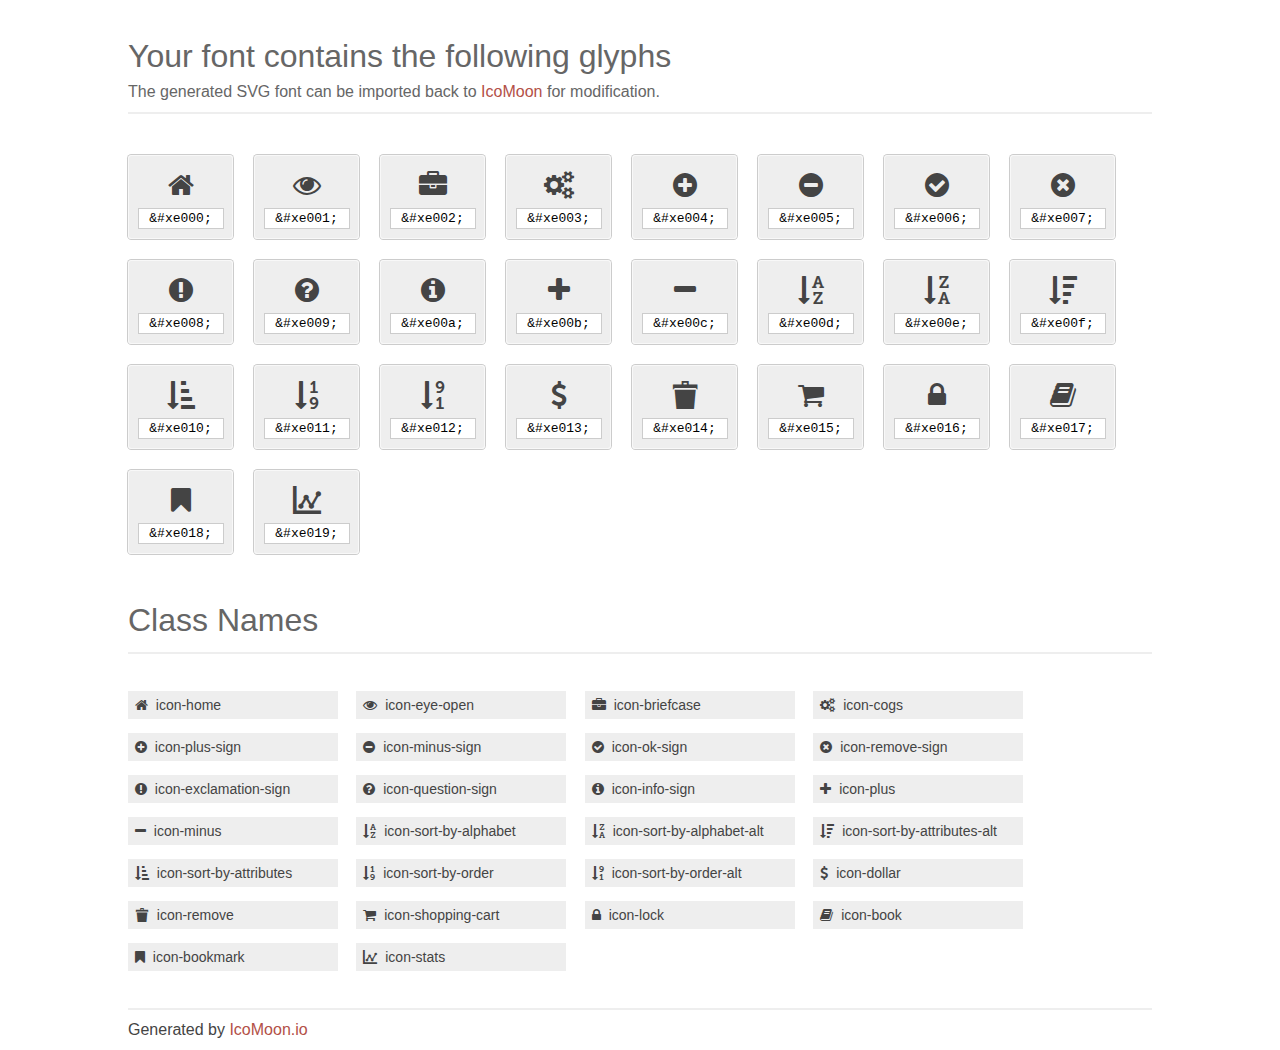
<file: AlgoTraderSite/Content/index.html>
<!doctype html>
<html>
<head>
<title>Your Font/Glyphs</title>
<link rel="stylesheet" href="Fonts.css" />
<!--[if lte IE 7]><script src="lte-ie7.js"></script><![endif]-->
<style>
	section, header, footer {display: block;}
	body {
		font-family: sans-serif;
		color: #444;
		line-height: 1.5;
		font-size: 1em;
	}
	* {
		-moz-box-sizing: border-box;
		-webkit-box-sizing: border-box;
		box-sizing: border-box;
		margin: 0;
		padding: 0;
	}
	.glyph {
		font-size: 14px;
		float: left;
		text-align: center;
		background: #eee;
		padding: .75em;
		margin: .75em 1.5em .75em 0;
		width: 7.5em;
		border-radius: .25em;
		box-shadow: inset 0 0 0 1px #f8f8f8, 0 0 0 1px #CCC;
	}
	.glyph input {
		font-family: consolas, monospace;
		font-size: 13px;
		width: 100%;
		text-align: center;
		border: 0;
		box-shadow: 0 0 0 1px #ccc;
		padding: .125em;
	}
	.w-main {
		width: 80%;
	}
	.centered {
		margin-left: auto;
		margin-right: auto;
	}
	.fs1 {
		font-size: 2em;
	}
	header {
		margin: 2em 0;
		padding-bottom: .5em;
		color: #666;
		box-shadow: 0 2px #eee;
	}
	header h1 {
		font-size: 2em;
		font-weight: normal;
	}
	.clearfix:before, .clearfix:after { content: ""; display: table; }
	.clearfix:after, .clear { clear: both; }
	footer {
		margin-top: 2em;
		padding: .5em 0;
		box-shadow: 0 -2px #eee;
	}
	a, a:visited {
		color: #B35047;
		text-decoration: none;
	}
	a:hover, a:focus {color: #000;}
	.box1 {
		font-size: 14px;
		display: inline-block;
		width: 15em;
		padding: .25em .5em;
		background: #eee;
		margin: .5em 1em .5em 0;
	}
</style>
</head>
<body>
	<div class="w-main centered">
	<section class="mtm clearfix" id="glyphs">
	<header>
		<h1>Your font contains the following glyphs</h1>
		<p>The generated SVG font can be imported back to <a href="http://icomoon.io/app">IcoMoon</a> for modification.</p>
	</header>
	<div class="glyph">
		<div class="fs1" aria-hidden="true" data-icon="&#xe000;"></div>
		<input type="text" readonly="readonly" value="&amp;#xe000;" />
	</div>
	<div class="glyph">
		<div class="fs1" aria-hidden="true" data-icon="&#xe001;"></div>
		<input type="text" readonly="readonly" value="&amp;#xe001;" />
	</div>
	<div class="glyph">
		<div class="fs1" aria-hidden="true" data-icon="&#xe002;"></div>
		<input type="text" readonly="readonly" value="&amp;#xe002;" />
	</div>
	<div class="glyph">
		<div class="fs1" aria-hidden="true" data-icon="&#xe003;"></div>
		<input type="text" readonly="readonly" value="&amp;#xe003;" />
	</div>
	<div class="glyph">
		<div class="fs1" aria-hidden="true" data-icon="&#xe004;"></div>
		<input type="text" readonly="readonly" value="&amp;#xe004;" />
	</div>
	<div class="glyph">
		<div class="fs1" aria-hidden="true" data-icon="&#xe005;"></div>
		<input type="text" readonly="readonly" value="&amp;#xe005;" />
	</div>
	<div class="glyph">
		<div class="fs1" aria-hidden="true" data-icon="&#xe006;"></div>
		<input type="text" readonly="readonly" value="&amp;#xe006;" />
	</div>
	<div class="glyph">
		<div class="fs1" aria-hidden="true" data-icon="&#xe007;"></div>
		<input type="text" readonly="readonly" value="&amp;#xe007;" />
	</div>
	<div class="glyph">
		<div class="fs1" aria-hidden="true" data-icon="&#xe008;"></div>
		<input type="text" readonly="readonly" value="&amp;#xe008;" />
	</div>
	<div class="glyph">
		<div class="fs1" aria-hidden="true" data-icon="&#xe009;"></div>
		<input type="text" readonly="readonly" value="&amp;#xe009;" />
	</div>
	<div class="glyph">
		<div class="fs1" aria-hidden="true" data-icon="&#xe00a;"></div>
		<input type="text" readonly="readonly" value="&amp;#xe00a;" />
	</div>
	<div class="glyph">
		<div class="fs1" aria-hidden="true" data-icon="&#xe00b;"></div>
		<input type="text" readonly="readonly" value="&amp;#xe00b;" />
	</div>
	<div class="glyph">
		<div class="fs1" aria-hidden="true" data-icon="&#xe00c;"></div>
		<input type="text" readonly="readonly" value="&amp;#xe00c;" />
	</div>
	<div class="glyph">
		<div class="fs1" aria-hidden="true" data-icon="&#xe00d;"></div>
		<input type="text" readonly="readonly" value="&amp;#xe00d;" />
	</div>
	<div class="glyph">
		<div class="fs1" aria-hidden="true" data-icon="&#xe00e;"></div>
		<input type="text" readonly="readonly" value="&amp;#xe00e;" />
	</div>
	<div class="glyph">
		<div class="fs1" aria-hidden="true" data-icon="&#xe00f;"></div>
		<input type="text" readonly="readonly" value="&amp;#xe00f;" />
	</div>
	<div class="glyph">
		<div class="fs1" aria-hidden="true" data-icon="&#xe010;"></div>
		<input type="text" readonly="readonly" value="&amp;#xe010;" />
	</div>
	<div class="glyph">
		<div class="fs1" aria-hidden="true" data-icon="&#xe011;"></div>
		<input type="text" readonly="readonly" value="&amp;#xe011;" />
	</div>
	<div class="glyph">
		<div class="fs1" aria-hidden="true" data-icon="&#xe012;"></div>
		<input type="text" readonly="readonly" value="&amp;#xe012;" />
	</div>
	<div class="glyph">
		<div class="fs1" aria-hidden="true" data-icon="&#xe013;"></div>
		<input type="text" readonly="readonly" value="&amp;#xe013;" />
	</div>
	<div class="glyph">
		<div class="fs1" aria-hidden="true" data-icon="&#xe014;"></div>
		<input type="text" readonly="readonly" value="&amp;#xe014;" />
	</div>
	<div class="glyph">
		<div class="fs1" aria-hidden="true" data-icon="&#xe015;"></div>
		<input type="text" readonly="readonly" value="&amp;#xe015;" />
	</div>
	<div class="glyph">
		<div class="fs1" aria-hidden="true" data-icon="&#xe016;"></div>
		<input type="text" readonly="readonly" value="&amp;#xe016;" />
	</div>
	<div class="glyph">
		<div class="fs1" aria-hidden="true" data-icon="&#xe017;"></div>
		<input type="text" readonly="readonly" value="&amp;#xe017;" />
	</div>
	<div class="glyph">
		<div class="fs1" aria-hidden="true" data-icon="&#xe018;"></div>
		<input type="text" readonly="readonly" value="&amp;#xe018;" />
	</div>
	<div class="glyph">
		<div class="fs1" aria-hidden="true" data-icon="&#xe019;"></div>
		<input type="text" readonly="readonly" value="&amp;#xe019;" />
	</div>
	</section>
	<div class="clear"></div>
	<section class="mtm clearfix" id="glyphs">
	<header>
		<h1>Class Names</h1>
	</header>
	<span class="box1">
		<span aria-hidden="true" class="icon-home"></span>
		&nbsp;icon-home
	</span>
	<span class="box1">
		<span aria-hidden="true" class="icon-eye-open"></span>
		&nbsp;icon-eye-open
	</span>
	<span class="box1">
		<span aria-hidden="true" class="icon-briefcase"></span>
		&nbsp;icon-briefcase
	</span>
	<span class="box1">
		<span aria-hidden="true" class="icon-cogs"></span>
		&nbsp;icon-cogs
	</span>
	<span class="box1">
		<span aria-hidden="true" class="icon-plus-sign"></span>
		&nbsp;icon-plus-sign
	</span>
	<span class="box1">
		<span aria-hidden="true" class="icon-minus-sign"></span>
		&nbsp;icon-minus-sign
	</span>
	<span class="box1">
		<span aria-hidden="true" class="icon-ok-sign"></span>
		&nbsp;icon-ok-sign
	</span>
	<span class="box1">
		<span aria-hidden="true" class="icon-remove-sign"></span>
		&nbsp;icon-remove-sign
	</span>
	<span class="box1">
		<span aria-hidden="true" class="icon-exclamation-sign"></span>
		&nbsp;icon-exclamation-sign
	</span>
	<span class="box1">
		<span aria-hidden="true" class="icon-question-sign"></span>
		&nbsp;icon-question-sign
	</span>
	<span class="box1">
		<span aria-hidden="true" class="icon-info-sign"></span>
		&nbsp;icon-info-sign
	</span>
	<span class="box1">
		<span aria-hidden="true" class="icon-plus"></span>
		&nbsp;icon-plus
	</span>
	<span class="box1">
		<span aria-hidden="true" class="icon-minus"></span>
		&nbsp;icon-minus
	</span>
	<span class="box1">
		<span aria-hidden="true" class="icon-sort-by-alphabet"></span>
		&nbsp;icon-sort-by-alphabet
	</span>
	<span class="box1">
		<span aria-hidden="true" class="icon-sort-by-alphabet-alt"></span>
		&nbsp;icon-sort-by-alphabet-alt
	</span>
	<span class="box1">
		<span aria-hidden="true" class="icon-sort-by-attributes-alt"></span>
		&nbsp;icon-sort-by-attributes-alt
	</span>
	<span class="box1">
		<span aria-hidden="true" class="icon-sort-by-attributes"></span>
		&nbsp;icon-sort-by-attributes
	</span>
	<span class="box1">
		<span aria-hidden="true" class="icon-sort-by-order"></span>
		&nbsp;icon-sort-by-order
	</span>
	<span class="box1">
		<span aria-hidden="true" class="icon-sort-by-order-alt"></span>
		&nbsp;icon-sort-by-order-alt
	</span>
	<span class="box1">
		<span aria-hidden="true" class="icon-dollar"></span>
		&nbsp;icon-dollar
	</span>
	<span class="box1">
		<span aria-hidden="true" class="icon-remove"></span>
		&nbsp;icon-remove
	</span>
	<span class="box1">
		<span aria-hidden="true" class="icon-shopping-cart"></span>
		&nbsp;icon-shopping-cart
	</span>
	<span class="box1">
		<span aria-hidden="true" class="icon-lock"></span>
		&nbsp;icon-lock
	</span>
	<span class="box1">
		<span aria-hidden="true" class="icon-book"></span>
		&nbsp;icon-book
	</span>
	<span class="box1">
		<span aria-hidden="true" class="icon-bookmark"></span>
		&nbsp;icon-bookmark
	</span>
	<span class="box1">
		<span aria-hidden="true" class="icon-stats"></span>
		&nbsp;icon-stats
	</span>
	</section>
	<footer>
		<p>Generated by <a href="http://icomoon.io">IcoMoon.io</a></p>
	</footer>
	</div>
	<script>
	document.getElementById("glyphs").addEventListener("click", function(e) {
		var target = e.target;
		if (target.tagName === "INPUT") {
			target.select();
		}
	});
	</script>
</body>
</html>
</file>
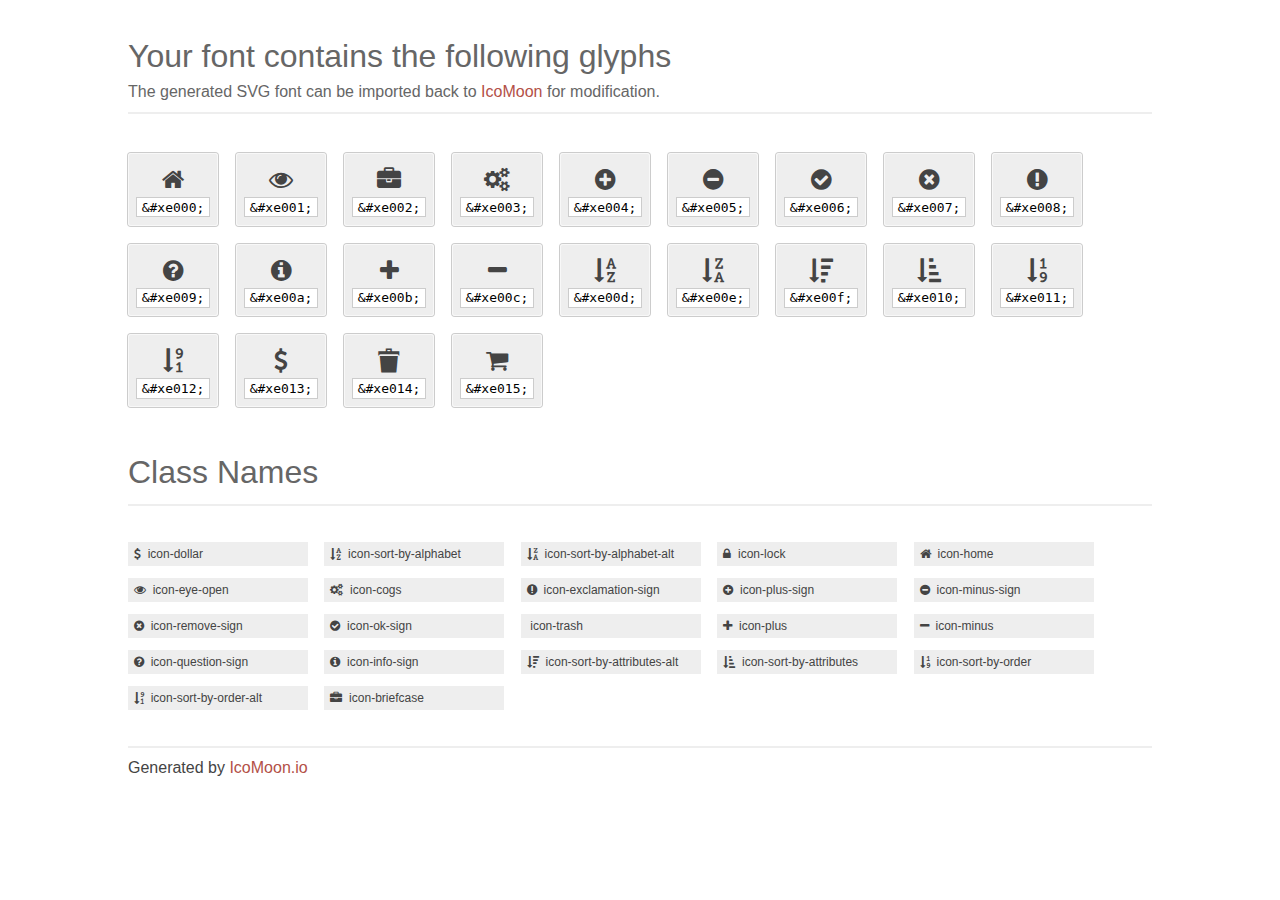
<file: AlgoTraderSite/Content/FontGallery.html>
<!doctype html>
<html>
<head>
<title>Your Font/Glyphs</title>
<link rel="stylesheet" href="Fonts.css" />
<!--[if lte IE 7]><script src="lte-ie7.js"></script><![endif]-->
<style>
	section, header, footer {display: block;}
	body {
		font-family: sans-serif;
		color: #444;
		line-height: 1.5;
		font-size: 1em;
	}
	* {
		-moz-box-sizing: border-box;
		-webkit-box-sizing: border-box;
		box-sizing: border-box;
		margin: 0;
		padding: 0;
	}
	.glyph {
		font-size: 12px;
		float: left;
		text-align: center;
		background: #eee;
		padding: .75em;
		margin: .75em 1.5em .75em 0;
		width: 7.5em;
		border-radius: .25em;
		box-shadow: inset 0 0 0 1px #f8f8f8, 0 0 0 1px #CCC;
	}
	.glyph input {
		font-family: consolas, monospace;
		font-size: 13px;
		width: 100%;
		text-align: center;
		border: 0;
		box-shadow: 0 0 0 1px #ccc;
		padding: .125em;
	}
	.w-main {
		width: 80%;
	}
	.centered {
		margin-left: auto;
		margin-right: auto;
	}
	.fs1 {
		font-size: 2em;
	}
	header {
		margin: 2em 0;
		padding-bottom: .5em;
		color: #666;
		box-shadow: 0 2px #eee;
	}
	header h1 {
		font-size: 2em;
		font-weight: normal;
	}
	.clearfix:before, .clearfix:after { content: ""; display: table; }
	.clearfix:after, .clear { clear: both; }
	footer {
		margin-top: 2em;
		padding: .5em 0;
		box-shadow: 0 -2px #eee;
	}
	a, a:visited {
		color: #B35047;
		text-decoration: none;
	}
	a:hover, a:focus {color: #000;}
	.box1 {
		font-size: 12px;
		display: inline-block;
		width: 15em;
		padding: .25em .5em;
		background: #eee;
		margin: .5em 1em .5em 0;
	}
</style>
</head>
<body>
	<div class="w-main centered">
	<section class="mtm clearfix" id="glyphs">
	<header>
		<h1>Your font contains the following glyphs</h1>
		<p>The generated SVG font can be imported back to <a href="http://icomoon.io/app">IcoMoon</a> for modification.</p>
	</header>
	<div class="glyph">
		<div class="fs1" aria-hidden="true" data-icon="&#xe000;"></div>
		<input type="text" readonly="readonly" value="&amp;#xe000;" />
	</div>
	<div class="glyph">
		<div class="fs1" aria-hidden="true" data-icon="&#xe001;"></div>
		<input type="text" readonly="readonly" value="&amp;#xe001;" />
	</div>
	<div class="glyph">
		<div class="fs1" aria-hidden="true" data-icon="&#xe002;"></div>
		<input type="text" readonly="readonly" value="&amp;#xe002;" />
	</div>
	<div class="glyph">
		<div class="fs1" aria-hidden="true" data-icon="&#xe003;"></div>
		<input type="text" readonly="readonly" value="&amp;#xe003;" />
	</div>
	<div class="glyph">
		<div class="fs1" aria-hidden="true" data-icon="&#xe004;"></div>
		<input type="text" readonly="readonly" value="&amp;#xe004;" />
	</div>
	<div class="glyph">
		<div class="fs1" aria-hidden="true" data-icon="&#xe005;"></div>
		<input type="text" readonly="readonly" value="&amp;#xe005;" />
	</div>
	<div class="glyph">
		<div class="fs1" aria-hidden="true" data-icon="&#xe006;"></div>
		<input type="text" readonly="readonly" value="&amp;#xe006;" />
	</div>
	<div class="glyph">
		<div class="fs1" aria-hidden="true" data-icon="&#xe007;"></div>
		<input type="text" readonly="readonly" value="&amp;#xe007;" />
	</div>
	<div class="glyph">
		<div class="fs1" aria-hidden="true" data-icon="&#xe008;"></div>
		<input type="text" readonly="readonly" value="&amp;#xe008;" />
	</div>
	<div class="glyph">
		<div class="fs1" aria-hidden="true" data-icon="&#xe009;"></div>
		<input type="text" readonly="readonly" value="&amp;#xe009;" />
	</div>
	<div class="glyph">
		<div class="fs1" aria-hidden="true" data-icon="&#xe00a;"></div>
		<input type="text" readonly="readonly" value="&amp;#xe00a;" />
	</div>
	<div class="glyph">
		<div class="fs1" aria-hidden="true" data-icon="&#xe00b;"></div>
		<input type="text" readonly="readonly" value="&amp;#xe00b;" />
	</div>
	<div class="glyph">
		<div class="fs1" aria-hidden="true" data-icon="&#xe00c;"></div>
		<input type="text" readonly="readonly" value="&amp;#xe00c;" />
	</div>
	<div class="glyph">
		<div class="fs1" aria-hidden="true" data-icon="&#xe00d;"></div>
		<input type="text" readonly="readonly" value="&amp;#xe00d;" />
	</div>
	<div class="glyph">
		<div class="fs1" aria-hidden="true" data-icon="&#xe00e;"></div>
		<input type="text" readonly="readonly" value="&amp;#xe00e;" />
	</div>
	<div class="glyph">
		<div class="fs1" aria-hidden="true" data-icon="&#xe00f;"></div>
		<input type="text" readonly="readonly" value="&amp;#xe00f;" />
	</div>
	<div class="glyph">
		<div class="fs1" aria-hidden="true" data-icon="&#xe010;"></div>
		<input type="text" readonly="readonly" value="&amp;#xe010;" />
	</div>
	<div class="glyph">
		<div class="fs1" aria-hidden="true" data-icon="&#xe011;"></div>
		<input type="text" readonly="readonly" value="&amp;#xe011;" />
	</div>
	<div class="glyph">
		<div class="fs1" aria-hidden="true" data-icon="&#xe012;"></div>
		<input type="text" readonly="readonly" value="&amp;#xe012;" />
	</div>
	<div class="glyph">
		<div class="fs1" aria-hidden="true" data-icon="&#xe013;"></div>
		<input type="text" readonly="readonly" value="&amp;#xe013;" />
	</div>
	<div class="glyph">
		<div class="fs1" aria-hidden="true" data-icon="&#xe014;"></div>
		<input type="text" readonly="readonly" value="&amp;#xe014;" />
	</div>
	<div class="glyph">
		<div class="fs1" aria-hidden="true" data-icon="&#xe015;"></div>
		<input type="text" readonly="readonly" value="&amp;#xe015;" />
	</div>
	</section>
	<div class="clear"></div>
	<section class="mtm clearfix" id="glyphs">
	<header>
		<h1>Class Names</h1>
	</header>
	<span class="box1">
		<span aria-hidden="true" class="icon-dollar"></span>
		&nbsp;icon-dollar
	</span>
	<span class="box1">
		<span aria-hidden="true" class="icon-sort-by-alphabet"></span>
		&nbsp;icon-sort-by-alphabet
	</span>
	<span class="box1">
		<span aria-hidden="true" class="icon-sort-by-alphabet-alt"></span>
		&nbsp;icon-sort-by-alphabet-alt
	</span>
	<span class="box1">
		<span aria-hidden="true" class="icon-lock"></span>
		&nbsp;icon-lock
	</span>
	<span class="box1">
		<span aria-hidden="true" class="icon-home"></span>
		&nbsp;icon-home
	</span>
	<span class="box1">
		<span aria-hidden="true" class="icon-eye-open"></span>
		&nbsp;icon-eye-open
	</span>
	<span class="box1">
		<span aria-hidden="true" class="icon-cogs"></span>
		&nbsp;icon-cogs
	</span>
	<span class="box1">
		<span aria-hidden="true" class="icon-exclamation-sign"></span>
		&nbsp;icon-exclamation-sign
	</span>
	<span class="box1">
		<span aria-hidden="true" class="icon-plus-sign"></span>
		&nbsp;icon-plus-sign
	</span>
	<span class="box1">
		<span aria-hidden="true" class="icon-minus-sign"></span>
		&nbsp;icon-minus-sign
	</span>
	<span class="box1">
		<span aria-hidden="true" class="icon-remove-sign"></span>
		&nbsp;icon-remove-sign
	</span>
	<span class="box1">
		<span aria-hidden="true" class="icon-ok-sign"></span>
		&nbsp;icon-ok-sign
	</span>
	<span class="box1">
		<span aria-hidden="true" class="icon-trash"></span>
		&nbsp;icon-trash
	</span>
	<span class="box1">
		<span aria-hidden="true" class="icon-plus"></span>
		&nbsp;icon-plus
	</span>
	<span class="box1">
		<span aria-hidden="true" class="icon-minus"></span>
		&nbsp;icon-minus
	</span>
	<span class="box1">
		<span aria-hidden="true" class="icon-question-sign"></span>
		&nbsp;icon-question-sign
	</span>
	<span class="box1">
		<span aria-hidden="true" class="icon-info-sign"></span>
		&nbsp;icon-info-sign
	</span>
	<span class="box1">
		<span aria-hidden="true" class="icon-sort-by-attributes-alt"></span>
		&nbsp;icon-sort-by-attributes-alt
	</span>
	<span class="box1">
		<span aria-hidden="true" class="icon-sort-by-attributes"></span>
		&nbsp;icon-sort-by-attributes
	</span>
	<span class="box1">
		<span aria-hidden="true" class="icon-sort-by-order"></span>
		&nbsp;icon-sort-by-order
	</span>
	<span class="box1">
		<span aria-hidden="true" class="icon-sort-by-order-alt"></span>
		&nbsp;icon-sort-by-order-alt
	</span>
	<span class="box1">
		<span aria-hidden="true" class="icon-briefcase"></span>
		&nbsp;icon-briefcase
	</span>
	</section>
	<footer>
		<p>Generated by <a href="http://icomoon.io">IcoMoon.io</a></p>
	</footer>
	</div>
	<script>
	document.getElementById("glyphs").addEventListener("click", function(e) {
		var target = e.target;
		if (target.tagName === "INPUT") {
			target.select();
		}
	});
	</script>
</body>
</html>
</file>
<file: AlgoTraderSite/Content/Fonts.css>
@font-face {
	font-family: 'algotrader';
	src:url('fonts/algotrader.eot');
	src:url('fonts/algotrader.eot?#iefix') format('embedded-opentype'),
		url('fonts/algotrader.woff') format('woff'),
		url('fonts/algotrader.ttf') format('truetype'),
		url('fonts/algotrader.svg#algotrader') format('svg');
	font-weight: normal;
	font-style: normal;
}

/* Use the following CSS code if you want to use data attributes for inserting your icons */
[data-icon]:before {
	font-family: 'algotrader';
	content: attr(data-icon);
	speak: none;
	font-weight: normal;
	font-variant: normal;
	text-transform: none;
	line-height: 1;
	-webkit-font-smoothing: antialiased;
}

/* Use the following CSS code if you want to have a class per icon */
/*
Instead of a list of all class selectors,
you can use the generic selector below, but it's slower:
[class*="icon-"] {
*/
.icon-home, .icon-eye-open, .icon-briefcase, .icon-cogs, .icon-plus-sign, .icon-minus-sign, .icon-ok-sign, .icon-remove-sign, .icon-exclamation-sign, .icon-question-sign, .icon-info-sign, .icon-plus, .icon-minus, .icon-sort-by-alphabet, .icon-sort-by-alphabet-alt, .icon-sort-by-attributes-alt, .icon-sort-by-attributes, .icon-sort-by-order, .icon-sort-by-order-alt, .icon-dollar, .icon-remove, .icon-shopping-cart, .icon-lock, .icon-book, .icon-bookmark, .icon-stats {
	font-family: 'algotrader';
	speak: none;
	font-style: normal;
	font-weight: normal;
	font-variant: normal;
	text-transform: none;
	line-height: 1;
	-webkit-font-smoothing: antialiased;
}
.icon-home:before {
	content: "\e000";
}
.icon-eye-open:before {
	content: "\e001";
}
.icon-briefcase:before {
	content: "\e002";
}
.icon-cogs:before {
	content: "\e003";
}
.icon-plus-sign:before {
	content: "\e004";
}
.icon-minus-sign:before {
	content: "\e005";
}
.icon-ok-sign:before {
	content: "\e006";
}
.icon-remove-sign:before {
	content: "\e007";
}
.icon-exclamation-sign:before {
	content: "\e008";
}
.icon-question-sign:before {
	content: "\e009";
}
.icon-info-sign:before {
	content: "\e00a";
}
.icon-plus:before {
	content: "\e00b";
}
.icon-minus:before {
	content: "\e00c";
}
.icon-sort-by-alphabet:before {
	content: "\e00d";
}
.icon-sort-by-alphabet-alt:before {
	content: "\e00e";
}
.icon-sort-by-attributes-alt:before {
	content: "\e00f";
}
.icon-sort-by-attributes:before {
	content: "\e010";
}
.icon-sort-by-order:before {
	content: "\e011";
}
.icon-sort-by-order-alt:before {
	content: "\e012";
}
.icon-dollar:before {
	content: "\e013";
}
.icon-remove:before {
	content: "\e014";
}
.icon-shopping-cart:before {
	content: "\e015";
}
.icon-lock:before {
	content: "\e016";
}
.icon-book:before {
	content: "\e017";
}
.icon-bookmark:before {
	content: "\e018";
}
.icon-stats:before {
	content: "\e019";
}
</file>
